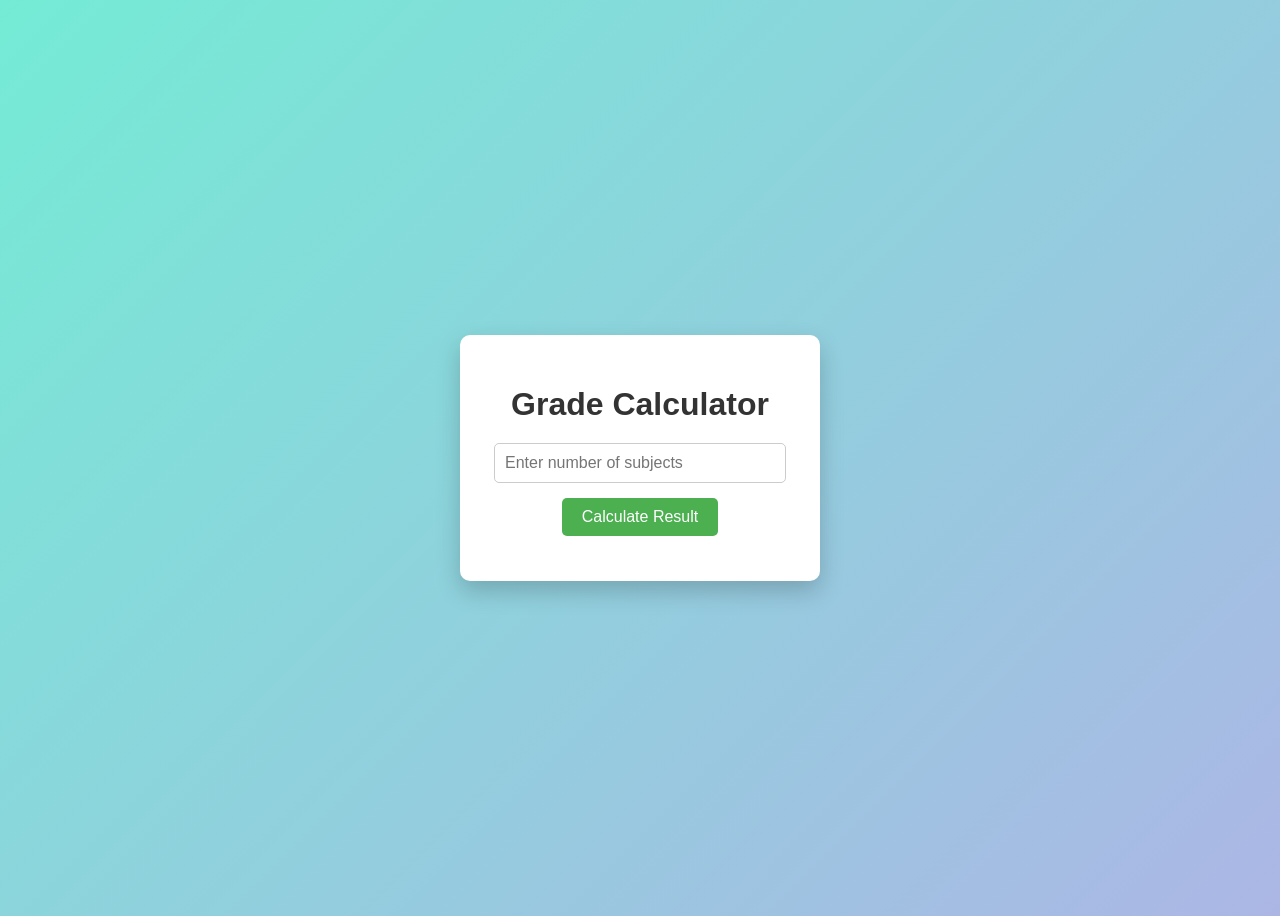
<file: experiment1.html>
<!DOCTYPE html>
<html lang="en">
<head>
<meta charset="UTF-8">
<meta name="viewport" content="width=device-width, initial-scale=1.0">
<title>Grade Calculator</title>

<link rel="stylesheet" href="experiment1.css">

</head>

<body>

<div class="container">

<h1>Grade Calculator</h1>

<form>
    <input type="number" id="subjects" placeholder="Enter number of subjects">
</form>

<button onclick="calculateResult()">Calculate Result</button>

<div id="result"></div>

</div>

<script src="script1.js"></script>

</body>
</html>
</file>
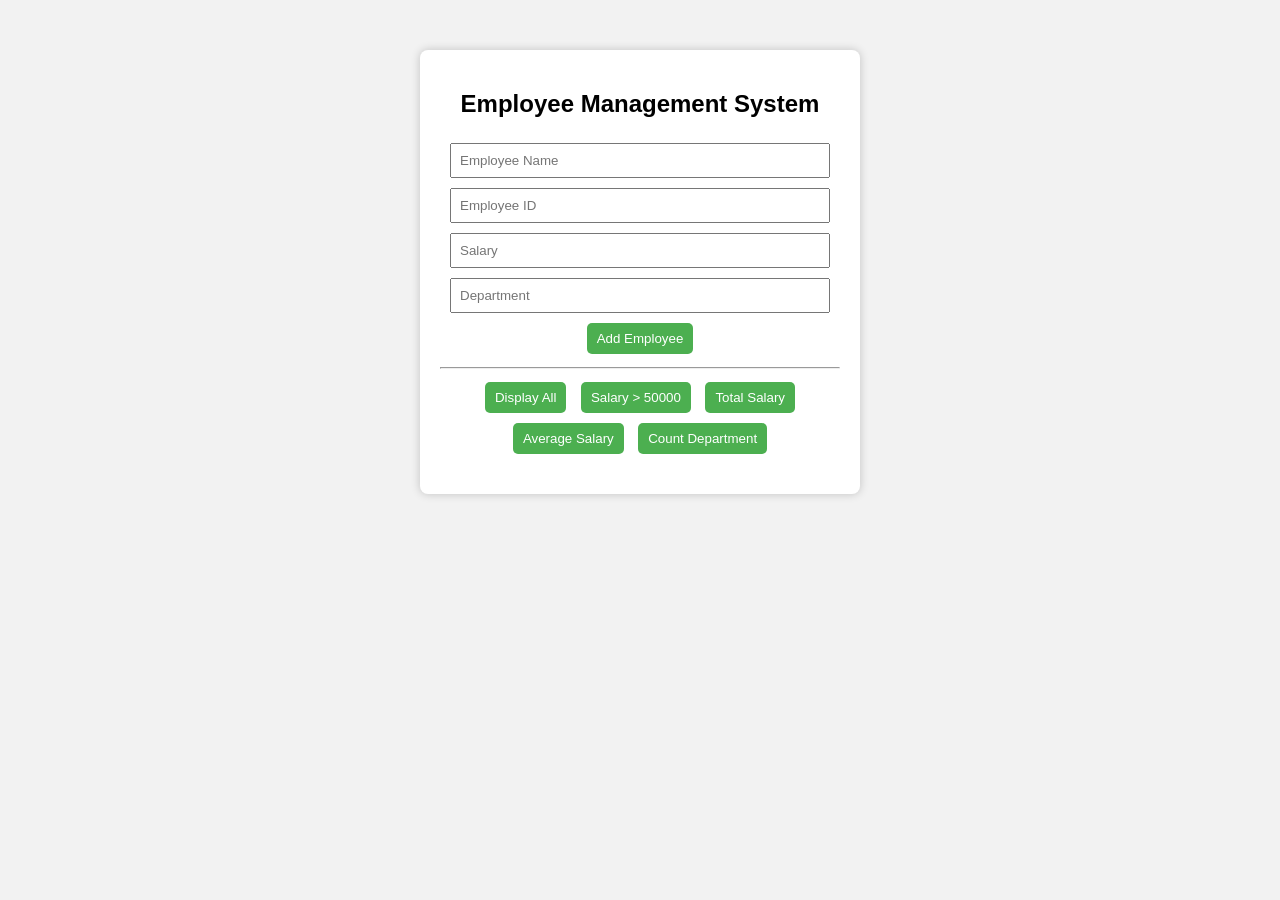
<file: experiment2.html>
<!DOCTYPE html>
<html>
<head>
<title>Employee Management System</title>
<link rel="stylesheet" href="experiment.css">
</head>

<body>

<div class="container">

<h2>Employee Management System</h2>

<input type="text" id="name" placeholder="Employee Name">
<input type="text" id="empid" placeholder="Employee ID">
<input type="number" id="salary" placeholder="Salary">
<input type="text" id="dept" placeholder="Department">

<button onclick="addEmployee()">Add Employee</button>

<hr>

<button onclick="displayEmployees()">Display All</button>
<button onclick="filterSalary()">Salary > 50000</button>
<button onclick="totalSalary()">Total Salary</button>
<button onclick="averageSalary()">Average Salary</button>
<button onclick="countDepartment()">Count Department</button>

<div id="output"></div>

</div>

<script src="script2.js"></script>

</body>
</html>
</file>
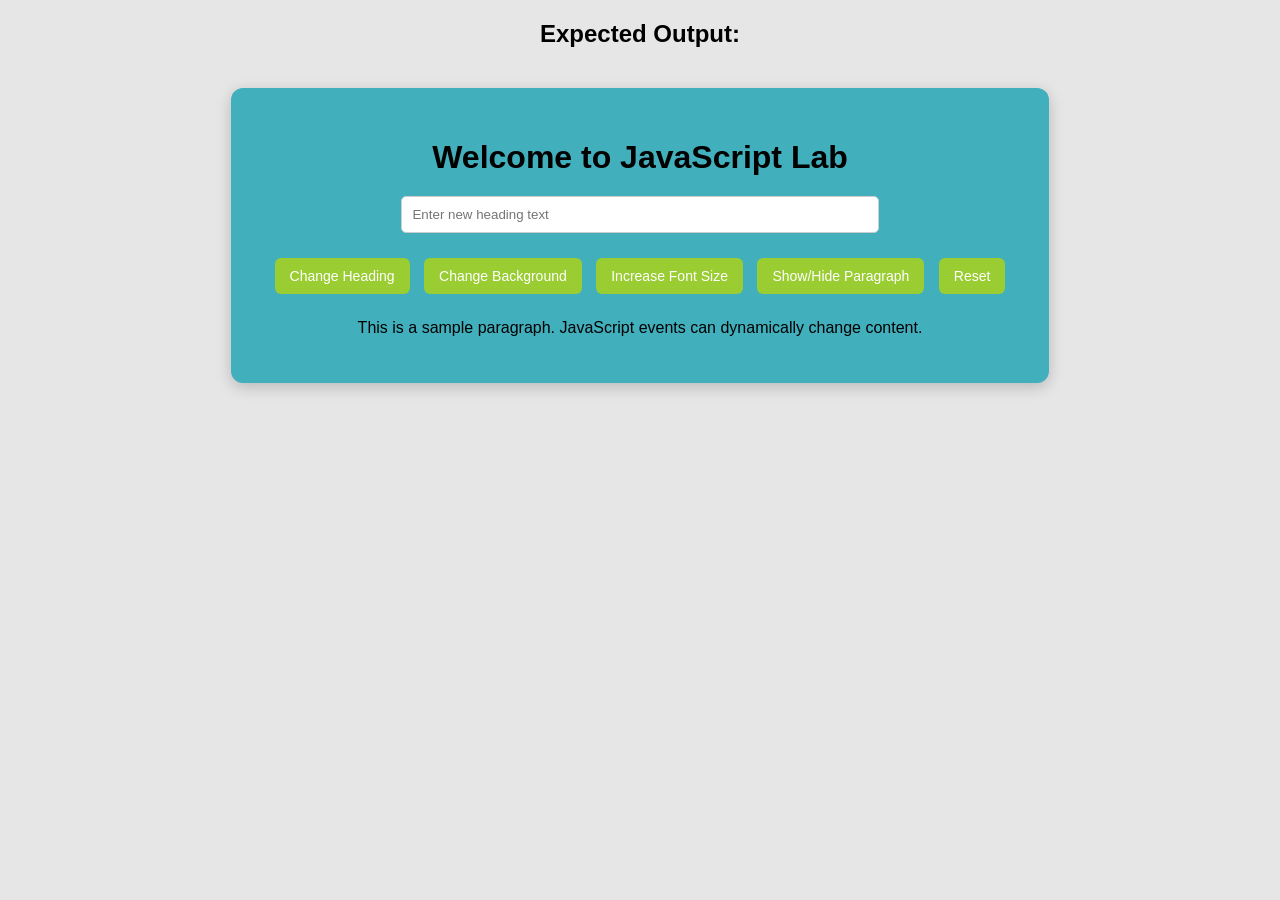
<file: experiment3.html>
<!DOCTYPE html>
<html lang="en">
<head>
    <meta charset="UTF-8">
    <title>JavaScript Lab</title>
    <link rel="stylesheet" href="experiment3.css">
</head>
<body>

    <h2>Expected Output:</h2>

    <div class="container">
        <h1 id="heading">Welcome to JavaScript Lab</h1>

        <input type="text" id="inputText" placeholder="Enter new heading text">

        <div class="buttons">
            <button id="changeText">Change Heading</button>
            <button id="changeColor">Change Background</button>
            <button id="increaseFont">Increase Font Size</button>
            <button id="togglePara">Show/Hide Paragraph</button>
            <button id="reset">Reset</button>
        </div>

        <p id="para">
            This is a sample paragraph. JavaScript events can dynamically change content.
        </p>
    </div>

    <script src="script3.js"></script>
</body>
</html>
</file>
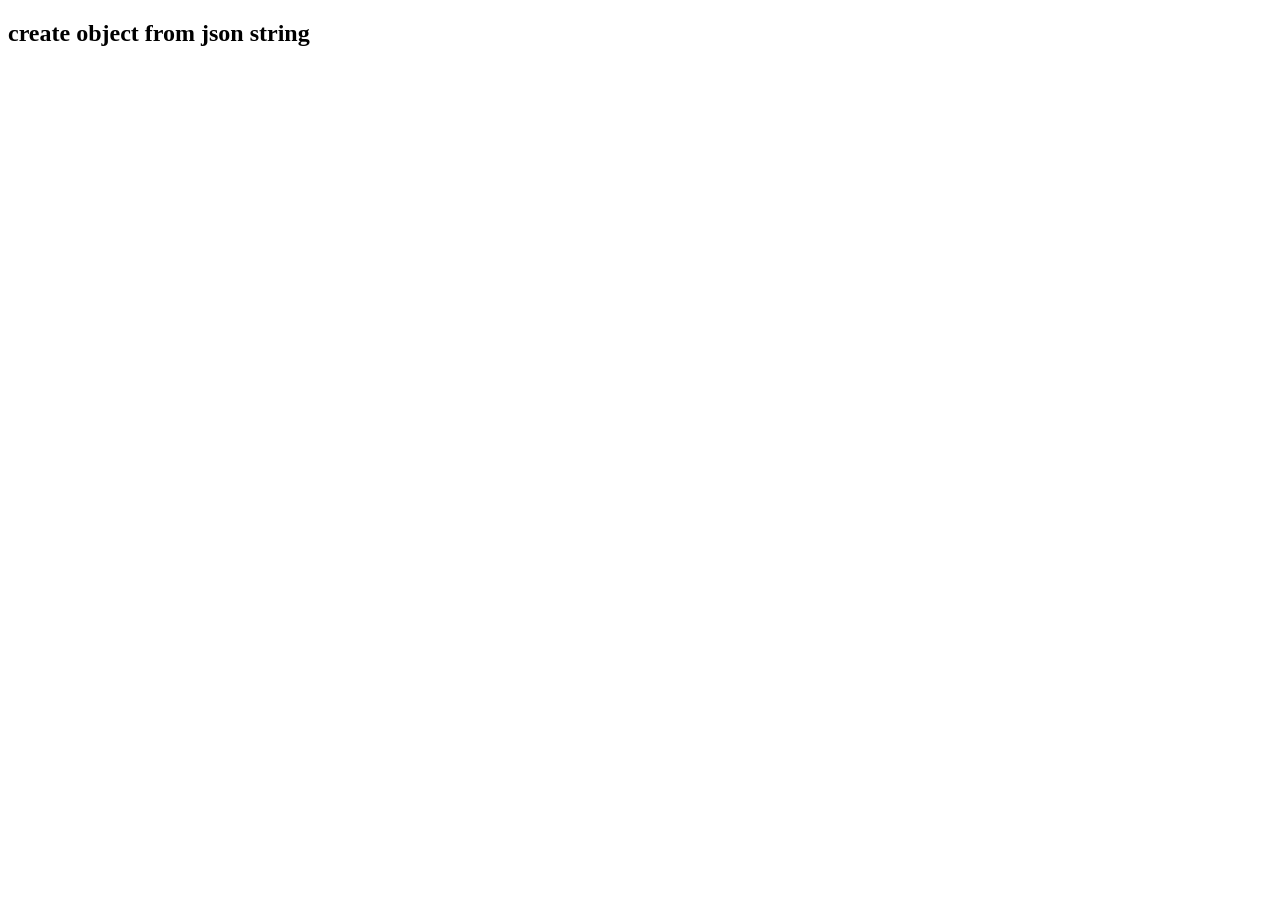
<file: html2.html>
<!DOCTYPE html>
<html lang="en">
<head>
    <meta charset="UTF-8">
    <meta name="viewport" content="width=device-width, initial-scale=1.0">
    <title>Document</title>
</head>
<body>
  <!-- <p id="p1"></p> -->
<!-- <p class="p1" id="jk"></p>
< <p class="p1"></p>
<p class="p1"></p> 

 <div id="d"></div>  -->
 <!-- <button onclick="onclick()">onclick</button><br>
 <br>
 <button onclick="onmouseout()">onmouseout</button><br>
 <br>
 <button onclick="onmousedown()">onmousedown</button><br>
 <br>
 <button onclick="onmouseup()">onmouseup</button><br>
 <br>
 <button onclick="onmouseremove()">onmouseremove</button><br>
 <br>
  <button onclick="ondblclick()">ondblclick</button><br> -->

<h2>create object from json string </h2>

<p id="demo"></p>

  <script>
    var text='{"employees":[' +
     '{"firstName":"john","lastName":"Doe"},' +
    '{"firstName":"Anna","lastName":"smith"},'+
 '{"firstName":"peter","lastName":"jones"}]}';

 obj=JSON.parse(text);
 document.getElementById("demo").innerHTML=obj.emplyee[1].first
  </script>
    <script src="newscript.js"></script>
</body>
</html>
</file>
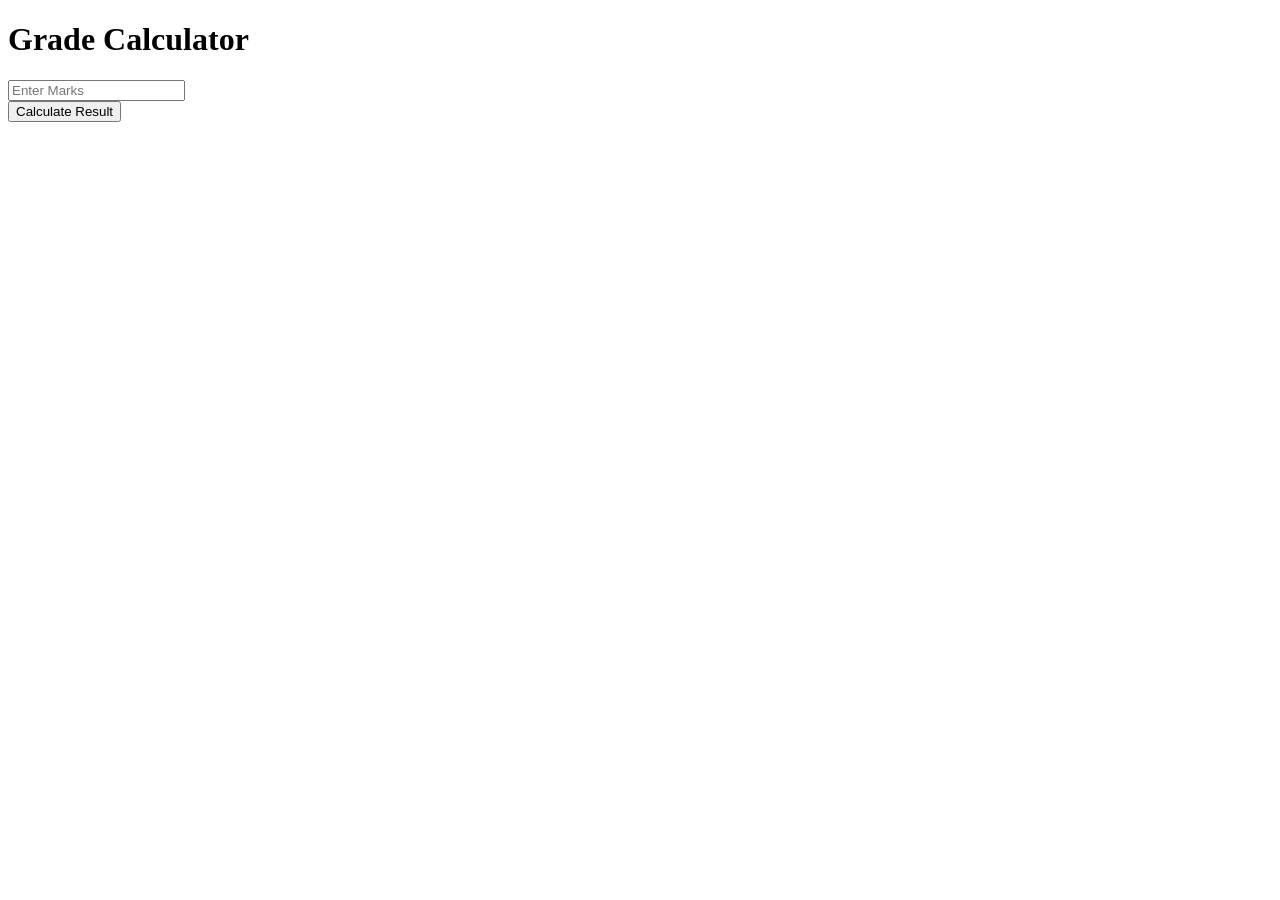
<file: newindex.html>
<!DOCTYPE html>
<html lang="en">
<head>
    <meta charset="UTF-8">
    <meta name="viewport" content="width=device-width, initial-scale=1.0">
    <title>Document</title>
   
</head>
<body>
    <h1>Grade Calculator</h1>
    <form action="#">
        <input type="number" id="marks" placeholder="Enter Marks">
        
    </form>
    <button onclick="calculateResult()">Calculate Result</button>
    <div id="result"></div>
     <script src="script.js"></script>
</body>
</html>
</file>
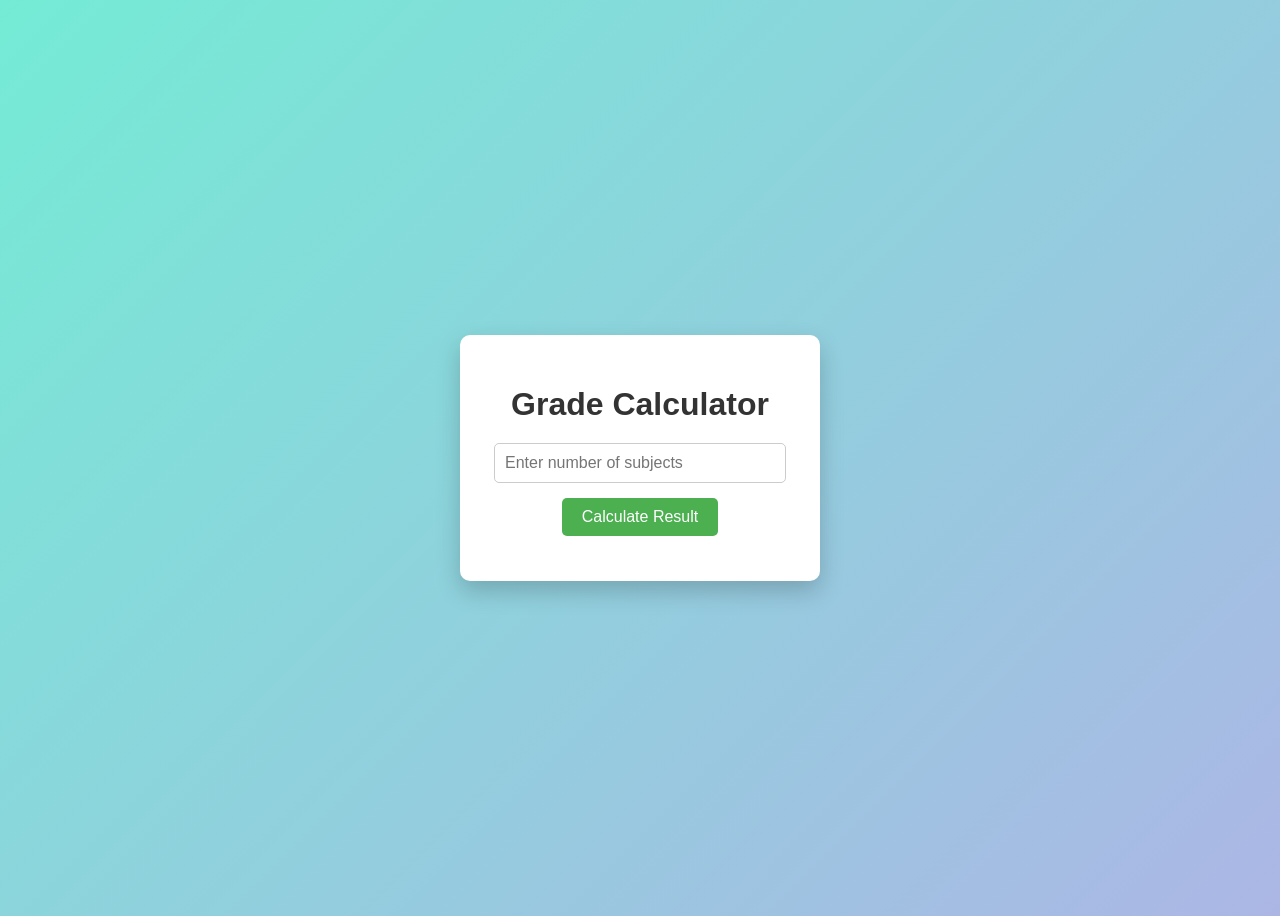
<file: random.html>
<!DOCTYPE html>
<html lang="en">
<head>
<meta charset="UTF-8">
<meta name="viewport" content="width=device-width, initial-scale=1.0">
<title>Grade Calculator</title>

<style>

body{
    font-family: Arial, sans-serif;
    background: linear-gradient(135deg,#74ebd5,#ACB6E5);
    display:flex;
    justify-content:center;
    align-items:center;
    height:100vh;
}

.container{
    background:white;
    padding:30px;
    border-radius:10px;
    box-shadow:0 10px 25px rgba(0,0,0,0.2);
    text-align:center;
    width:300px;
}

h1{
    margin-bottom:20px;
    color:#333;
}

input{
    width:90%;
    padding:10px;
    margin-bottom:15px;
    border-radius:5px;
    border:1px solid #ccc;
    font-size:16px;
}

button{
    background:#4CAF50;
    color:white;
    border:none;
    padding:10px 20px;
    font-size:16px;
    border-radius:5px;
    cursor:pointer;
    transition:0.3s;
}

button:hover{
    background:#45a049;
}

#result{
    margin-top:15px;
    font-size:18px;
    font-weight:bold;
    color:#333;
}

</style>

</head>

<body>

<div class="container">

<h1>Grade Calculator</h1>

<form>
    <input type="number" id="subjects" placeholder="Enter number of subjects">
</form>

<button onclick="calculateResult()">Calculate Result</button>

<div id="result"></div>

</div>

<script src="script.js"></script>

</body>
</html>
</file>
<file: experiment1.css>
body{
    font-family: Arial, sans-serif;
    background: linear-gradient(135deg,#74ebd5,#ACB6E5);
    display:flex;
    justify-content:center;
    align-items:center;
    height:100vh;
}

.container{
    background:white;
    padding:30px;
    border-radius:10px;
    box-shadow:0 10px 25px rgba(0,0,0,0.2);
    text-align:center;
    width:300px;
}

h1{
    margin-bottom:20px;
    color:#333;
}

input{
    width:90%;
    padding:10px;
    margin-bottom:15px;
    border-radius:5px;
    border:1px solid #ccc;
    font-size:16px;
}

button{
    background:#4CAF50;
    color:white;
    border:none;
    padding:10px 20px;
    font-size:16px;
    border-radius:5px;
    cursor:pointer;
    transition:0.3s;
}

button:hover{
    background:#45a049;
}

#result{
    margin-top:15px;
    font-size:18px;
    font-weight:bold;
    color:#333;
}
</file>
<file: experiment.css>
body{
font-family: Arial;
background:#f2f2f2;
display:flex;
justify-content:center;
margin-top:50px;
}

.container{
background:white;
padding:20px;
width:400px;
border-radius:8px;
box-shadow:0 0 10px rgba(0,0,0,0.2);
text-align:center;
}

input{
width:90%;
padding:8px;
margin:5px;
}

button{
padding:8px 10px;
margin:5px;
cursor:pointer;
background:#4CAF50;
color:white;
border:none;
border-radius:5px;
}

button:hover{
background:#45a049;
}

#output{
margin-top:15px;
text-align:left;
}
</file>
<file: experiment3.css>
body {
    font-family: Arial, sans-serif;
    background-color: #e6e6e6;
    text-align: center;
}

.container {
    background: #41afbc;
    width: 60%;
    margin: 40px auto;
    padding: 30px;
    border-radius: 12px;
    box-shadow: 0px 4px 15px rgba(0,0,0,0.2);
}

h1 {
    margin-bottom: 20px;
}

input {
    padding: 10px;
    width: 60%;
    margin-bottom: 20px;
    border-radius: 5px;
    border: 1px solid #ccc;
}

.buttons {
    margin-bottom: 20px;
}

button {
    background-color: yellowgreen;
    color: white;
    border: none;
    padding: 10px 15px;
    margin: 5px;
    border-radius: 6px;
    cursor: pointer;
    font-size: 14px;
}

button:hover {
    background-color: lightblue;
}

#para {
    font-size: 16px;
}
</file>
